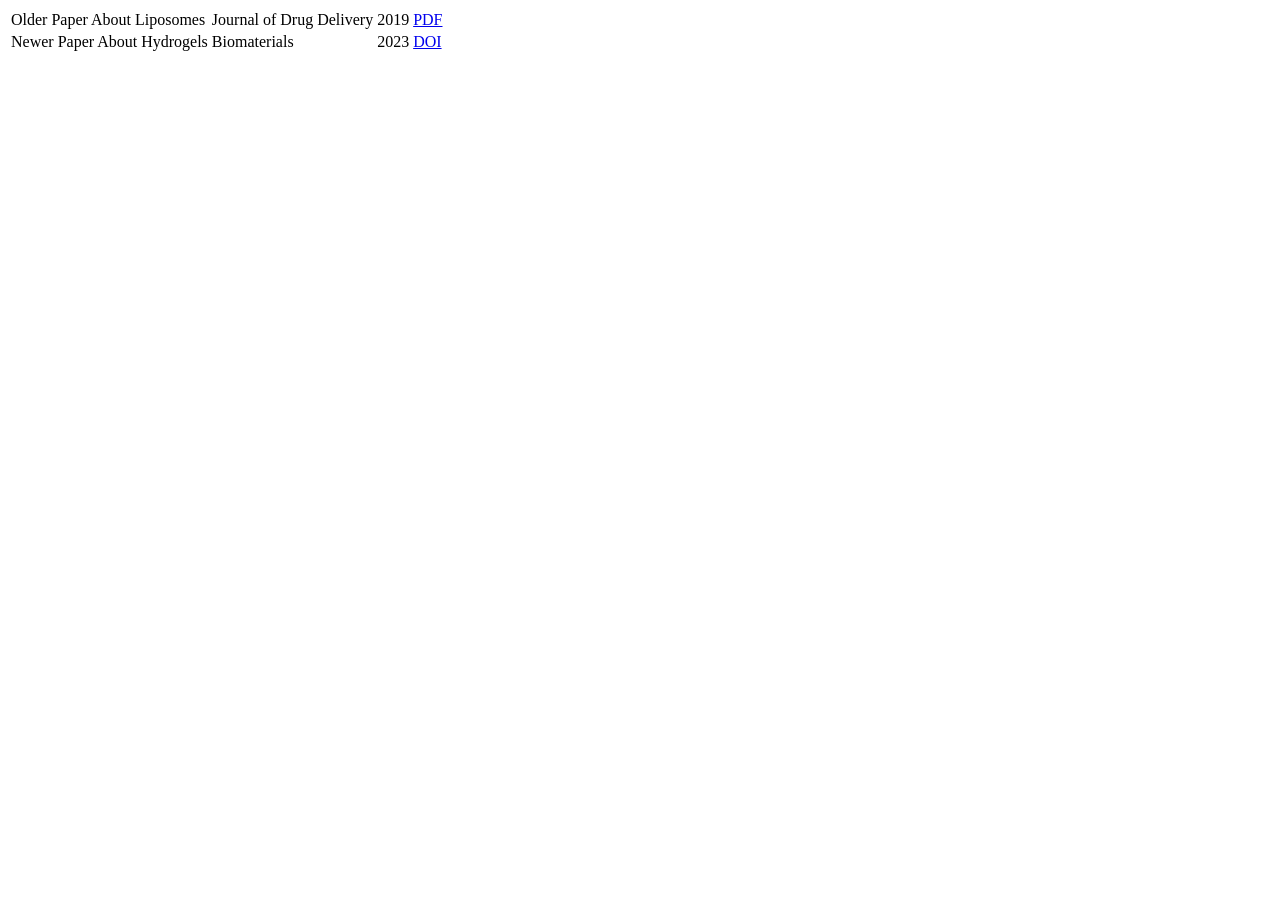
<file: scripts/fixtures/sample_table.html>
<!DOCTYPE html>
<html lang="en">
<head>
  <meta name="description" content="2 peer-reviewed publications in nanomedicine.">
</head>
<body>
<table>
  <tbody>
          <tr><td>Older Paper About Liposomes</td><td>Journal of Drug Delivery</td><td>2019</td><td><a href="x.pdf">PDF</a></td></tr>
          <tr><td>Newer Paper About Hydrogels</td><td>Biomaterials</td><td>2023</td><td><a href="https://doi.org/10.1/abc">DOI</a></td></tr>
  </tbody>
</table>
</body>
</html>
</file>
